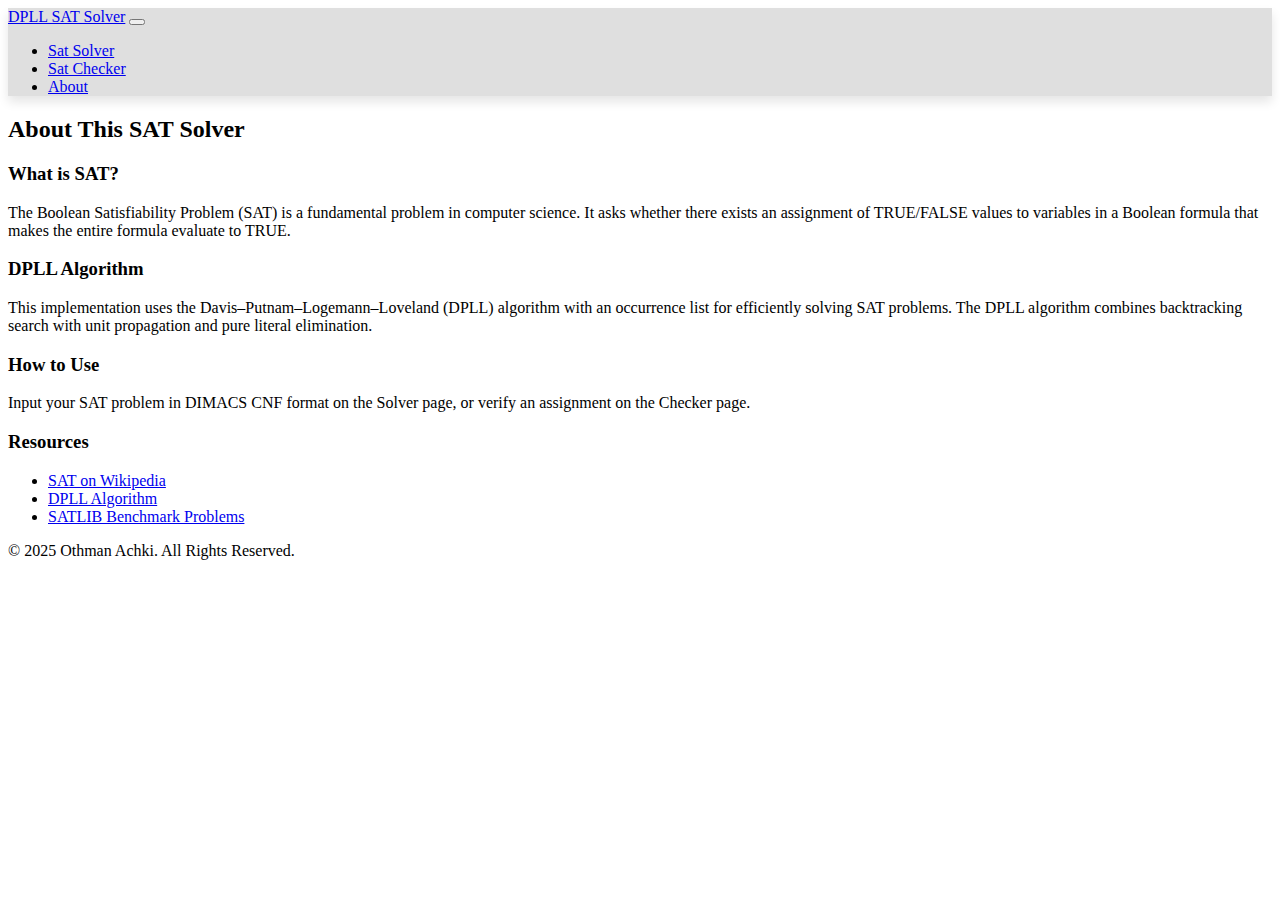
<file: WebPage/about.html>
<!DOCTYPE html>
<html>
<head>
  <meta charset="utf-8">
  <meta name="viewport" content="width=device-width, initial-scale=1">
  <title>About SAT Solver</title>
  <link href="https://cdn.jsdelivr.net/npm/bootstrap@5.3.5/dist/css/bootstrap.min.css" rel="stylesheet" integrity="sha384-SgOJa3DmI69IUzQ2PVdRZhwQ+dy64/BUtbMJw1MZ8t5HZApcHrRKUc4W0kG879m7" crossorigin="anonymous">
  <link rel="stylesheet" href="style.css">
</head>
<body>

    <nav class="navbar sticky-top navbar-expand-lg bg-light">
        <div class="container">
          <a class="navbar-brand" href="#">DPLL SAT Solver</a>
          <button class="navbar-toggler" type="button" data-bs-toggle="collapse" data-bs-target="#navbarNav" aria-label="Toggle navigation" aria-expanded="false" aria-controls="navbarNav">
            <span class="navbar-toggler-icon"></span>
          </button>
          <div class="collapse navbar-collapse justify-content-end" id="navbarNav">
            <ul class="navbar-nav">
              <li class="nav-item"><a class="nav-link" href="index.html">Sat Solver</a></li>
              <li class="nav-item"><a class="nav-link" href="sat-checker.html">Sat Checker</a></li>
              <li class="nav-item"><a class="nav-link" href="about.html">About</a></li>
            </ul>
          </div>
        </div>
      </nav>

<div class="container">
    <h2 class="mt-4">About This SAT Solver</h2>
    <div class="row">
        <div class="col-md-9">
            <div class="card mb-4">
                <div class="card-body">
                    <h3 class="card-title">What is SAT?</h3>
                    <p class="card-text">
                        The Boolean Satisfiability Problem (SAT) is a fundamental problem in computer science.
                        It asks whether there exists an assignment of TRUE/FALSE values to variables in a Boolean formula
                        that makes the entire formula evaluate to TRUE.
                    </p>
                </div>
            </div>
            
            <div class="card mb-4">
                <div class="card-body">
                    <h3 class="card-title">DPLL Algorithm</h3>
                    <p class="card-text">
                        This implementation uses the Davis–Putnam–Logemann–Loveland (DPLL) algorithm with an occurrence list
                        for efficiently solving SAT problems. The DPLL algorithm combines backtracking search with unit propagation
                        and pure literal elimination.
                    </p>
                </div>
            </div>
            
            <div class="card">
                <div class="card-body">
                    <h3 class="card-title">How to Use</h3>
                    <p class="card-text">
                        Input your SAT problem in DIMACS CNF format on the Solver page, or verify an assignment on the Checker page.
                    </p>
                </div>
            </div>
        </div>
        
        <div class="col-md-3">
            <div class="card">
                <div class="card-body">
                    <h3 class="card-title">Resources</h3>
                    <ul class="list-group list-group-flush">
                        <li class="list-group-item"><a href="https://en.wikipedia.org/wiki/Boolean_satisfiability_problem" target="_blank">SAT on Wikipedia</a></li>
                        <li class="list-group-item"><a href="https://en.wikipedia.org/wiki/DPLL_algorithm" target="_blank">DPLL Algorithm</a></li>
                        <li class="list-group-item"><a href="https://www.cs.ubc.ca/~hoos/SATLIB/benchm.html" target="_blank">SATLIB Benchmark Problems</a></li>
                    </ul>
                </div>
            </div>
        </div>
    </div>
</div>

<footer class="text-center mt-5 py-4">
    <p class="mb-1">© 2025 Othman Achki. All Rights Reserved.</p>
</footer>

<script src="https://cdn.jsdelivr.net/npm/@popperjs/core@2.11.8/dist/umd/popper.min.js" integrity="sha384-I7E8VVD/ismYTF4hNIPjVp/Zjvgyol6VFvRkX/vR+Vc4jQkC+hVqc2pM8ODewa9r" crossorigin="anonymous"></script>
<script src="https://cdn.jsdelivr.net/npm/bootstrap@5.3.5/dist/js/bootstrap.min.js" integrity="sha384-VQqxDN0EQCkWoxt/0vsQvZswzTHUVOImccYmSyhJTp7kGtPed0Qcx8rK9h9YEgx+" crossorigin="anonymous"></script>
</body>
</html>
</file>
<file: WebPage/style.css>
.navbar {
    background: rgba(220, 220, 220, 0.9);
    box-shadow: 0 6px 10px rgba(0, 0, 0, 0.1);
}
</file>
